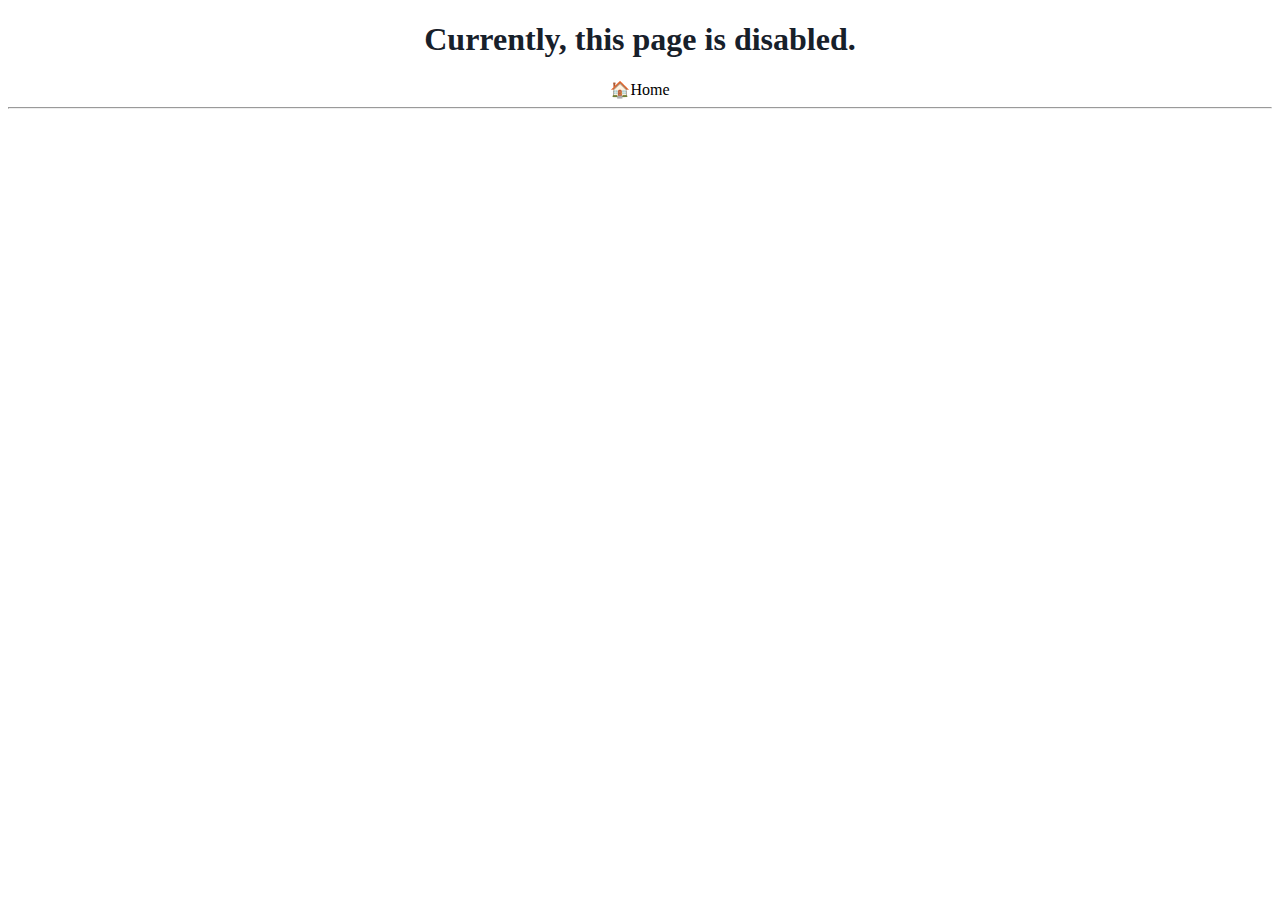
<file: gallery.html>
<!DOCTYPE html>
<html lang="en" dir="ltr">
<head>
  <meta charset="utf-8">
  <title>Gallery</title>
  <style>
    .blank{
      color: #17202A;
    }

    .blank h1:hover{
      color:red;
    }

  </style>
</head>
<body>
  <div class="blank">
    <center><h1>Currently, this page is disabled.</h1></center>
    <center><a href="index.html" style="color:black; text-decoration:none;">🏠Home</a></center>

    <hr></hr>
  </div>
</body>

<script type="text/javascript">
  alert("Click 'OK' to proceed.")
</script>
</html>
</file>
